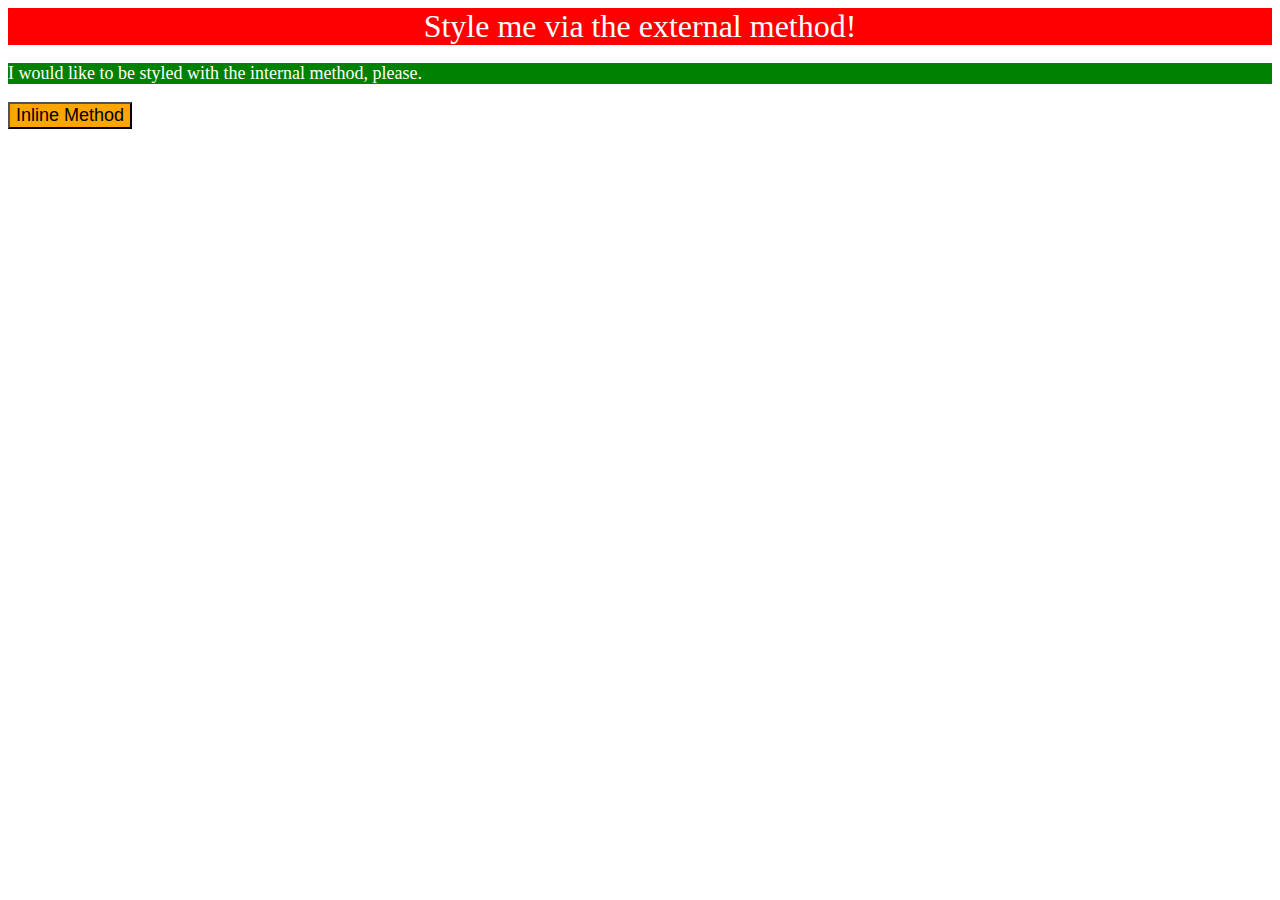
<file: foundations/01-css-methods/index.html>
<!DOCTYPE html>
<html lang="en">
  <head>
    <style>
      p {
       color: white;
       background-color: green;
       font-size: 18px; 
      }
    </style>
    <meta charset="UTF-8">
    <meta http-equiv="X-UA-Compatible" content="IE=edge">
    <meta name="viewport" content="width=device-width, initial-scale=1.0">
    <title>Methods for Adding CSS</title>
    <link rel="stylesheet" href="01-external.css">
  </head>
  <body>
    <div>Style me via the external method!</div>
    <p>I would like to be styled with the internal method, please.</p>
    <button style="background-color: orange;font-size: 18px;">Inline Method</button>
  </body>
</html>
</file>
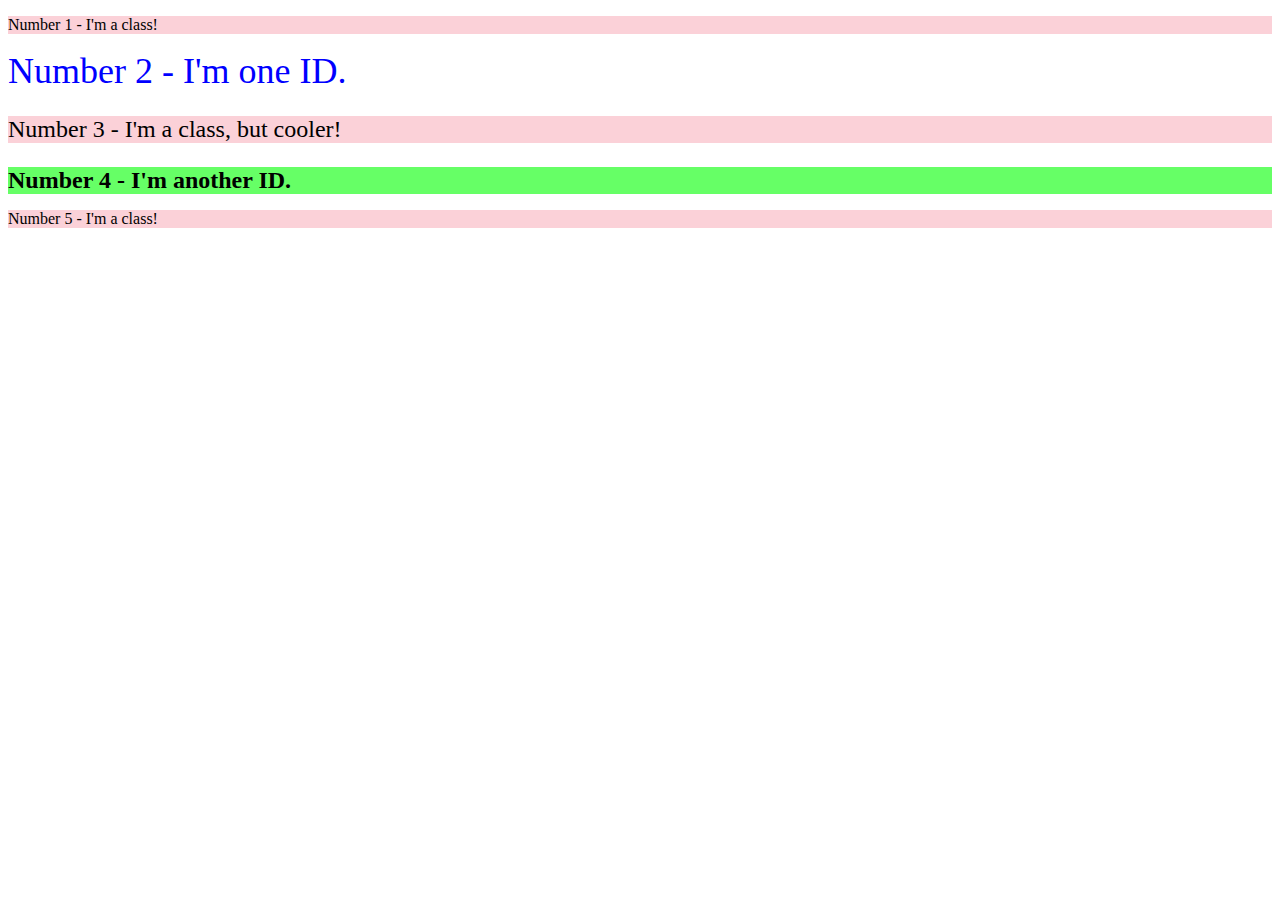
<file: foundations/02-class-id-selectors/index.html>
<!DOCTYPE html>
<html lang="en">
  <head>
    <meta charset="UTF-8">
    <meta http-equiv="X-UA-Compatible" content="IE=edge">
    <meta name="viewport" content="width=device-width, initial-scale=1.0">
    <title>Class and ID Selectors</title>
    <link rel="stylesheet" href="style.css">
  </head>
  <body>
    <p>Number 1 - I'm a class!</p>
    <div id="clue">Number 2 - I'm one ID.</div>
    <p class="cooler">Number 3 - I'm a class, but cooler!</p>
    <div id="bolder">Number 4 - I'm another ID.</div>
    <p>Number 5 - I'm a class!</p>
  </body>
</html>
</file>
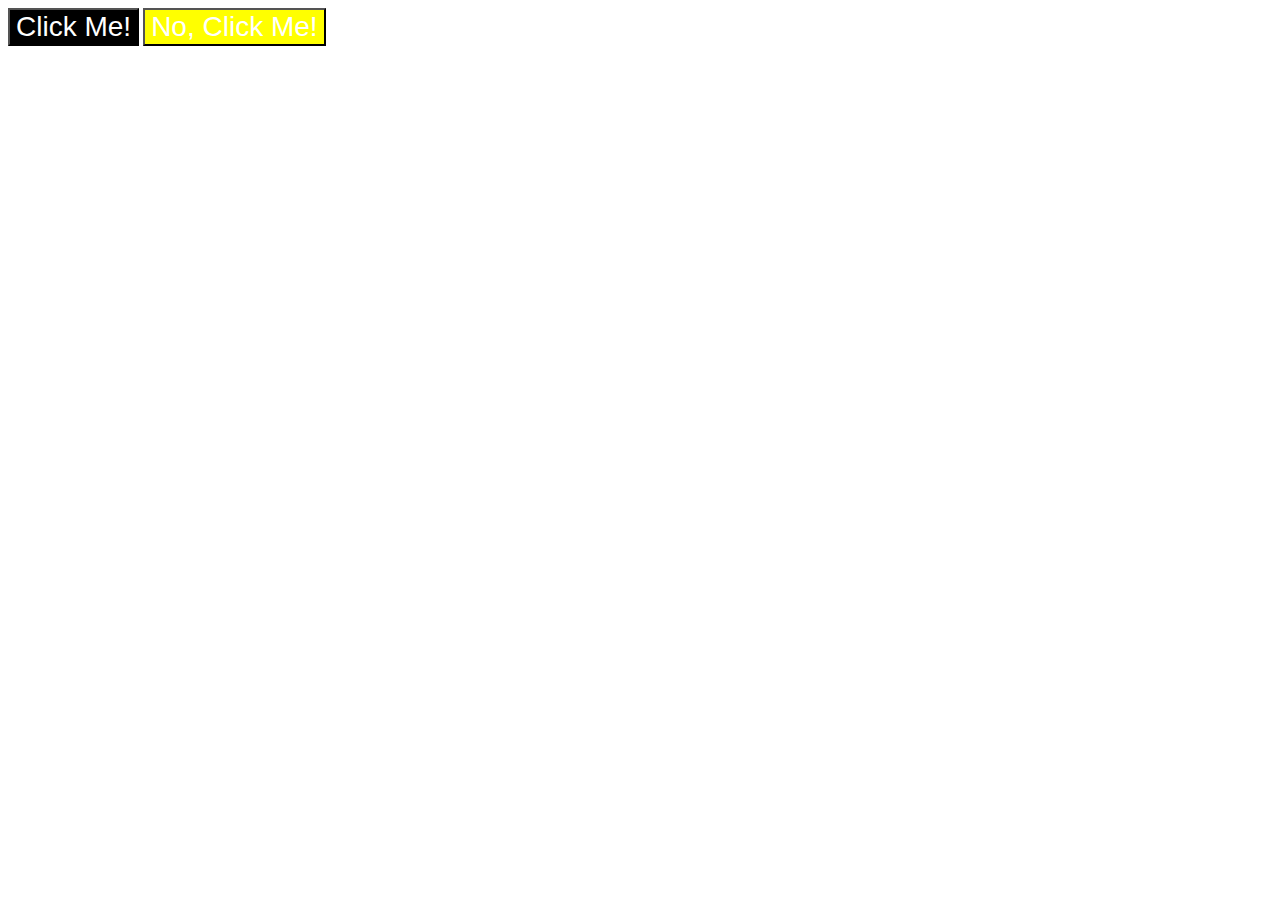
<file: foundations/03-grouping-selectors/index.html>
<!DOCTYPE html>
<html lang="en">
  <head>
    <meta charset="UTF-8">
    <meta http-equiv="X-UA-Compatible" content="IE=edge">
    <meta name="viewport" content="width=device-width, initial-scale=1.0">
    <title>Grouping Selectors</title>
    <link rel="stylesheet" href="style.css">
  </head>
  <body>
    <button class="click noclick, click">Click Me!</button>
    <button class="click noclick">No, Click Me!</button>
  </body>
</html>
</file>
<file: foundations/01-css-methods/01-external.css>
div {
    color: white;
    background-color: red;
    font-family: 'Times New Roman', Times, serif;
    font-size: 32px;
    text-align: center;
    text-size-adjust: bold;
}
</file>
<file: foundations/02-class-id-selectors/style.css>
p {
background-color: rgb(251, 209, 216);
font-family: Verdana, DejaVu, serif;
}
#clue {
color:blue;
font-size: 36px;
}
.cooler {
    font-size: 24px;
}

#bolder {
    background-color: rgb(102, 255, 102);
    font-size: 24px;
    font-weight: bold;
}
</file>
<file: foundations/03-grouping-selectors/style.css>
.click,
.noclick {
    font-size: 28px;
    font-family: Helvetica, 'Times New Roman', serif;
}

.click {
    background-color: black;
    color: white;
    font-size: bold;
}
.noclick {
    background-color: yellow;
}
</file>
